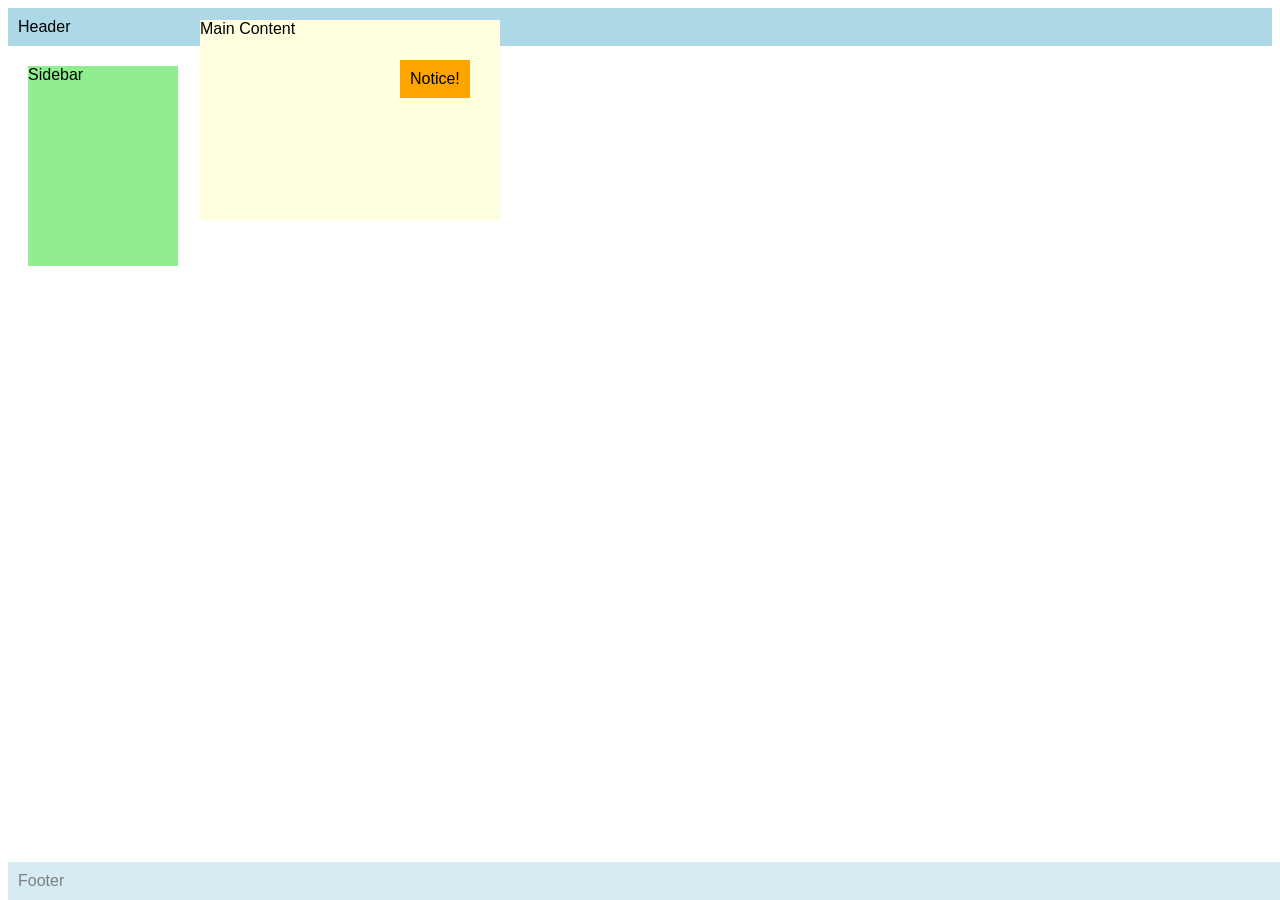
<file: RubidiumOGERIOseatwork2.html>
<!DOCTYPE html>
<html>
<head>
  <meta name="author" content="<your names>" />
  <meta name="revised" content="<date today>" />
  <style>
    body { font-family: Arial, sans-serif; }
    .header, .footer {
      background: lightblue;
      padding: 10px;
    }
    .footer {
       opacity: 0.5;
       position: fixed; bottom: 0; width: 100%
    }
    .sidebar {
      background: lightgreen;
      width: 150px;
      height: 200px;
      position: relative; top: 20px; left: 20px;
    }
    .content {
      background: lightyellow;
      width: 300px;
      height: 200px;
      position: absolute; top: 20px; left: 200px;
      z-index: 1;
    }    
    .notice {
    position: absolute;
    top: 60px;
    left: 400px;
    background: orange;
    padding: 10px;
    z-index: 2;
}
  </style>
</head>
<body>
  <div class="header">Header</div>
  <div class="sidebar">Sidebar</div>
  <div class="content">Main Content</div>
  <div class="footer">Footer</div>
  <div class="notice">Notice!</div>
</body>
</html>
</file>
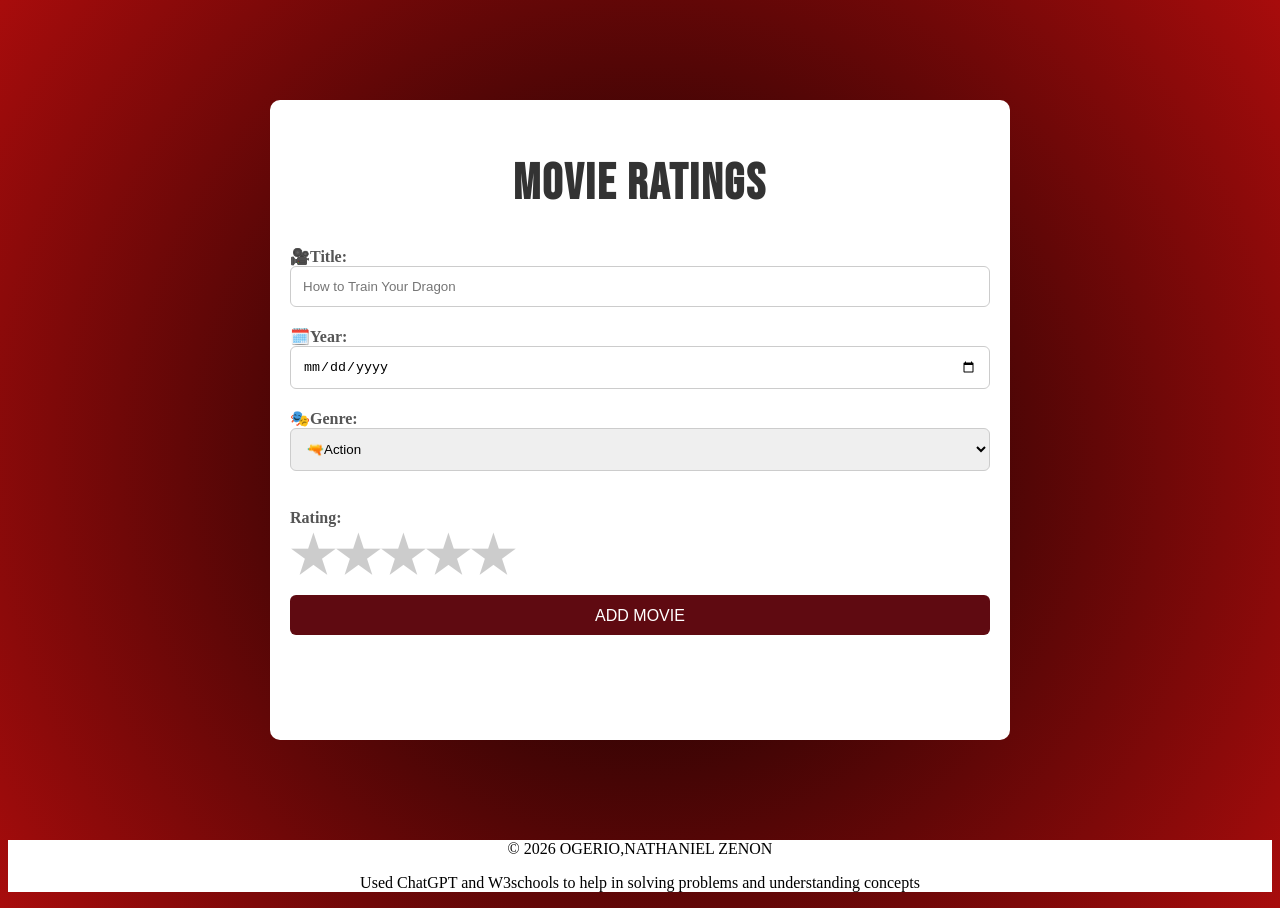
<file: Public/q419RubdiumOGERIONATHANIELZENON.html>
<head>
<link rel="preconnect" href="https://fonts.googleapis.com">
<link rel="preconnect" href="https://fonts.gstatic.com" crossorigin>
<link href="https://fonts.googleapis.com/css2?family=Bebas+Neue&display=swap" rel="stylesheet">
<link rel="stylesheet" href="styles.css">
<title>Movie Ratings</title>

</head>
<body>
<form id="forms">
  <center><h1>MOVIE RATINGS</h1></center>
  <div class="Title">
    <label for="title">🎥Title:</label>
    <input type="text" id="title" name="title" required placeholder="How to Train Your Dragon"><br>
    </div>
    
    <div class="YearOfRelease">
    <label for="year_of_release">🗓️Year:</label>
    <input type="date" id="year_of_release" name="year_of_release" required placeholder="2010"><br>
    <label for="Genre">🎭Genre:</label>
  </div>
    
  <div class="Genres">
    <select name="Genres" id="genres">
      <option value="Action">🔫Action</option>
      <option value="Adventure">⛰️Adventure</option>
      <option value="Animation">✏️Animation</option>
      <option value="Comedy">🤣Comedy</option>
      <option value="Crime">👮Crime</option>
      <option value="Documentary">📃Documentary</option>
      <option value="Drama">🎭Drama</option>
      <option value="Fantasy">🐉Fantasy</option>
      <option value="History">📅History</option>
      <option value="Horror">💀Horror</option>
      <option value="Mystery">🕵️Mystery</option>
      <option value="Romance">💓Romance</option>
      <option value="Fiction">🐲Fiction</option>
      <option value="Thriller">🧟Thriller</option>
    </select>
    </div>
    
    <br>
    
    <div class="Rate">
    <label for="rating">Rating:</label>
    <div class="rating">
    <input type="radio" id="star5" name="rating" value="5" /><label for="star5">★</label>
    <input type="radio" id="star4" name="rating" value="4" /><label for="star4">★</label>
    <input type="radio" id="star3" name="rating" value="3" /><label for="star3">★</label>
    <input type="radio" id="star2" name="rating" value="2" /><label for="star2">★</label>
    <input type="radio" id="star1" name="rating" value="1" /><label for="star1">★</label>
    </div>
    </div>
    
    <div class = "Submit_Button">
    <button type="submit">ADD MOVIE</button>
    </div>

    <div id="movieList">  </div>
  </form>
  
  <footer>
    <center style="background-color: white;">
    <p>© 2026 OGERIO,NATHANIEL ZENON</p>
    <p>Used ChatGPT and W3schools to help in solving problems and understanding concepts</p>
    </center>
  </footer>

</body>

<script>
const form = document.getElementById("forms");
const movieList = document.getElementById("movieList");


form.addEventListener("submit", function (event) {
  event.preventDefault();


  const title = document.getElementById("title").value;
  const yearOfRelease = document.getElementById("year_of_release").value;
  const genre = document.getElementById("genres").value;

  const ratingInput = document.querySelector(`input[name="rating"]:checked`);
  const rating = ratingInput ? ratingInput.value : "No rating";

  const movie = {
    TitleOfMovie: title,
    YearOfRelease: yearOfRelease,
    Genre: genre,
    Rating: rating
  };

  
  let movies = JSON.parse(localStorage.getItem("movies")) || [];
  if (editIndex === -1) {
  movies.push(movie);
} else {
  movies[editIndex] = movie;
  editIndex = -1; 
};
  localStorage.setItem("movies", JSON.stringify(movies));

  displayMovies();
  form.reset();
});


 function deleteMovie(index) {
  let movies = JSON.parse(localStorage.getItem("movies")) || [];
  movies.splice(index, 1);
  localStorage.setItem("movies", JSON.stringify(movies));
  displayMovies();
}
let editIndex = -1;

function editMovie(index) {
  let movies = JSON.parse(localStorage.getItem("movies")) || [];
  const movie = movies[index];

  document.getElementById("title").value = movie.TitleOfMovie;
  document.getElementById("year_of_release").value = movie.YearOfRelease;
  document.getElementById("genres").value = movie.Genre;

  
  const ratingInput = document.querySelector(`input[name="rating"][value="${movie.Rating}"]`);
  if (ratingInput) ratingInput.checked = true;

  editIndex = index;
}

function displayMovies() {
  let movies = JSON.parse(localStorage.getItem("movies")) || [];

  movieList.innerHTML = "";
  movies.forEach((m, index) => {
    const rowHTML = `
      <div class="movie-item">
        <p><strong>${m.TitleOfMovie}</strong></p>
        <p>${m.YearOfRelease}</p>
        <p>${m.Genre}</p>
        <p>${m.Rating} ⭐</p>
        
        <button type="button" onclick="editMovie(${index})">Edit</button>
        <button type="button" onclick="deleteMovie(${index})">Delete</button>

        <hr>
      </div>
    `;
    movieList.innerHTML += rowHTML;
  });
}

displayMovies();
</script>
</file>
<file: Public/styles.css>
form{
    background-color: #ffffff;
    padding: 20px;
    border-radius: 10px;
    width: 700px;
    min-height: 600px;
    margin: 100px auto;
}
form h1{
    text-align: center;
    color: #333;
    font-family: 'Bebas Neue', cursive;
    letter-spacing: 2px;
    font-size:50px;
}

label{
    display: block;
    margin: 0px;
    color: #555;
    font-weight: bold;
}

input[type="text"],
input[type="date"], select{
    width: 100%;
    padding: 12px;
    margin-bottom: 20px;
    border: 1px solid #ccc;
    border-radius: 6px;
}

.rating{
    display:flex;
    flex-direction:row-reverse;
    justify-content:flex-end;
}

.rating input{
    display:none;
}

.rating label{
    font-size:50px;
    color:#ccc;
    cursor:pointer;
}

.rating input:checked ~ label{
    color:gold;
}
body{
    background-color: #5f0a11;
  background-image: radial-gradient(circle, #000000 0%, #a80c0c 100%);
}

form button{
  position: center;
    background-color: #5f0a11;
    color: white;
    padding: 12px 20px;
    border: none;
    border-radius: 6px;
    cursor: pointer;
    font-size: 16px;
    width: 700px;
    height: 40px;
    text-align: center;
    margin-top: 10px;
}

form button:hover{
    background-color: #da4f4f;
    transform: scale(1.05);
    box-shadow: 5px 5px 15px rgba(0, 0, 0, 0.3);
}

tr{
    background-color: #aa1414;
    padding: 10px;
    border-radius: 5px;
    margin-bottom: 10px;
}
</file>
